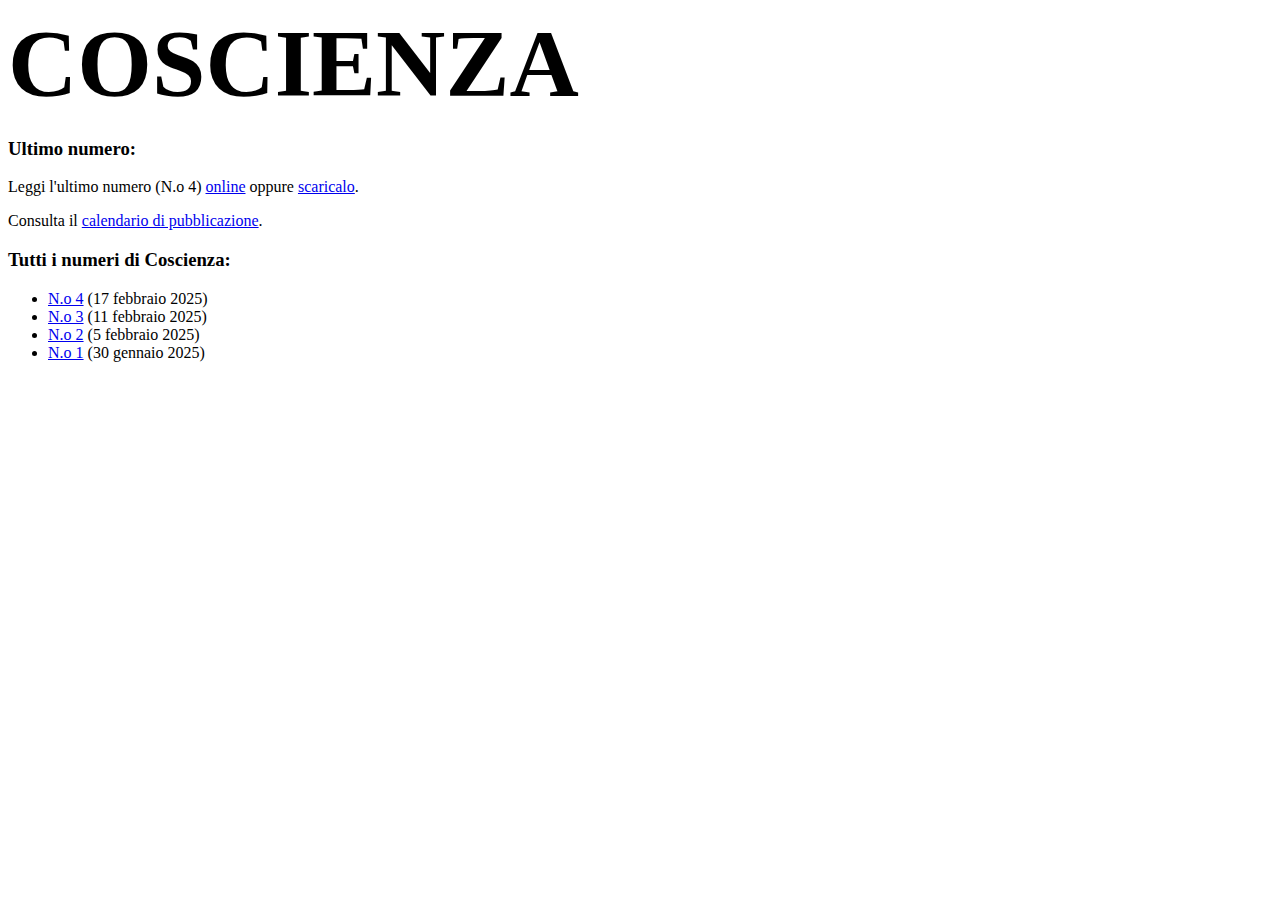
<file: index.html>
<html>
	<head>
		<title>Coscienza</title>
		<meta name="description" content="Giornale comunista Coscienza, per la coscienza di classe e la fondazione del pccc">
		<meta name="keywords" content="comunismo, coscienza, coscienza di classe, partito comunista per la coscienza di classe, pccc">
		<link rel="stylesheet" href="style.css">
	</head>
	<body>
		<h1 id="title">COSCIENZA</h1>
		<h3>Ultimo numero:</h3>
		<p>Leggi l'ultimo numero (N.o 4) <a href="leggi.html">online</a> oppure <a href="num/coscienza_4.pdf">scaricalo</a>.</p>
		<p>Consulta il <a href="calendario2025.pdf">calendario di pubblicazione</a>.</p>
		<h3>Tutti i numeri di Coscienza:</h3>
		<ul>
			<li><a href="./num/coscienza_4.pdf">N.o 4</a> (17 febbraio 2025)</li>
			<li><a href="./num/coscienza_3.pdf">N.o 3</a> (11 febbraio 2025)</li>
			<li><a href="./num/coscienza_2.pdf">N.o 2</a> (5 febbraio 2025)</li>
			<li><a href="./num/coscienza_1.pdf">N.o 1</a> (30 gennaio 2025)</li>
		</ul>
	</body>
</html>
</file>
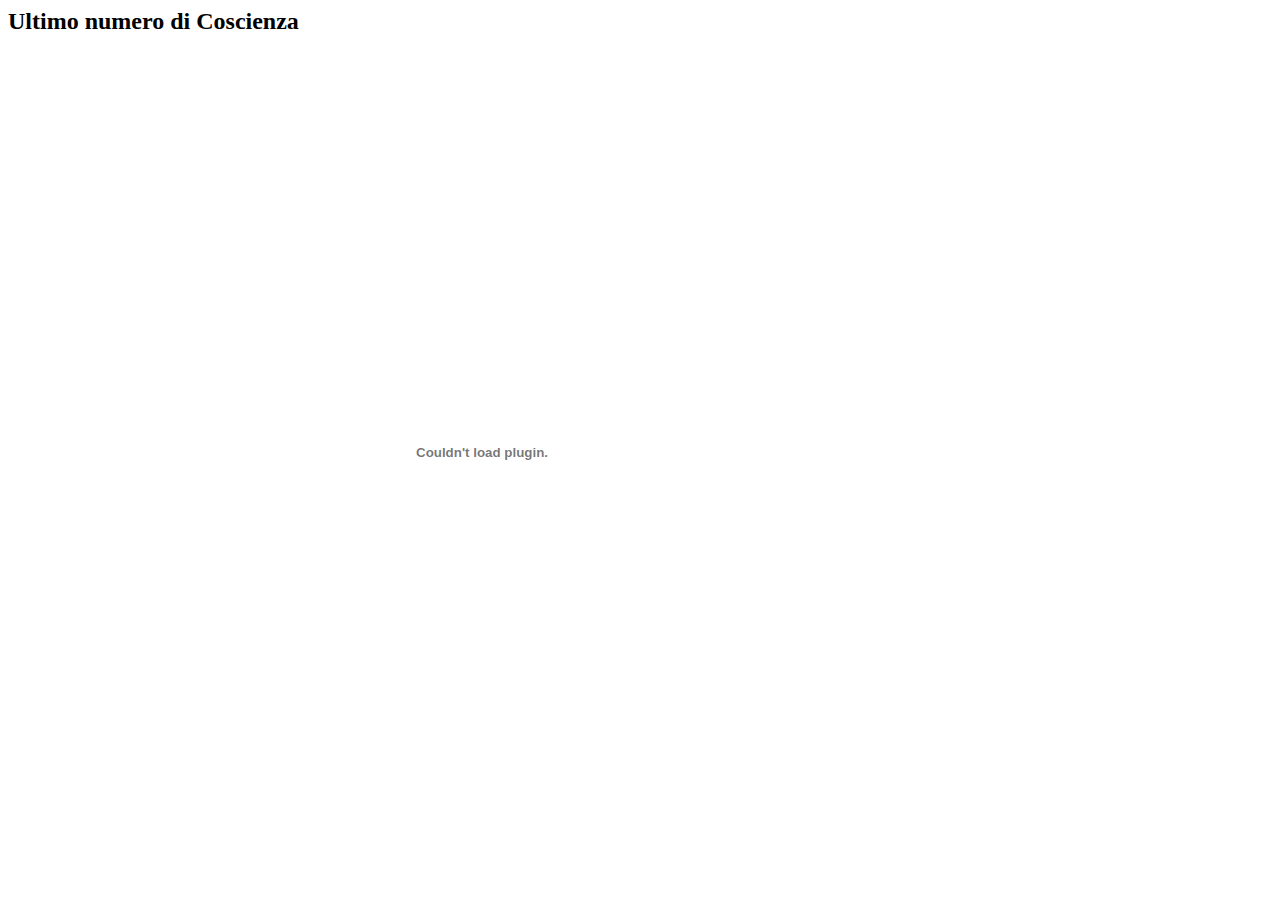
<file: leggi.html>
<html>
	<head>
		<title>Coscienza</title>
		<meta name="description" content="Giornale comunista Coscienza, per la coscienza di classe e la fondazione del pcccc">
		<meta name="keywords" content="comunismo, coscienza, coscienza di classe, partito comunista per la coscienza di classe, pccc">
		<link rel="stylesheet" href="style.css">
	</head>
	<body>
		<h2>Ultimo numero di Coscienza</h2>
		<embed src="./num/coscienza_3.pdf" width="75%" height="90%" />
	</body>
</html>
</file>
<file: style.css>
body {
	font-family: "Georgia";
}

#title {
	font-size: 6em;
	margin-bottom: 0em;
}
</file>
